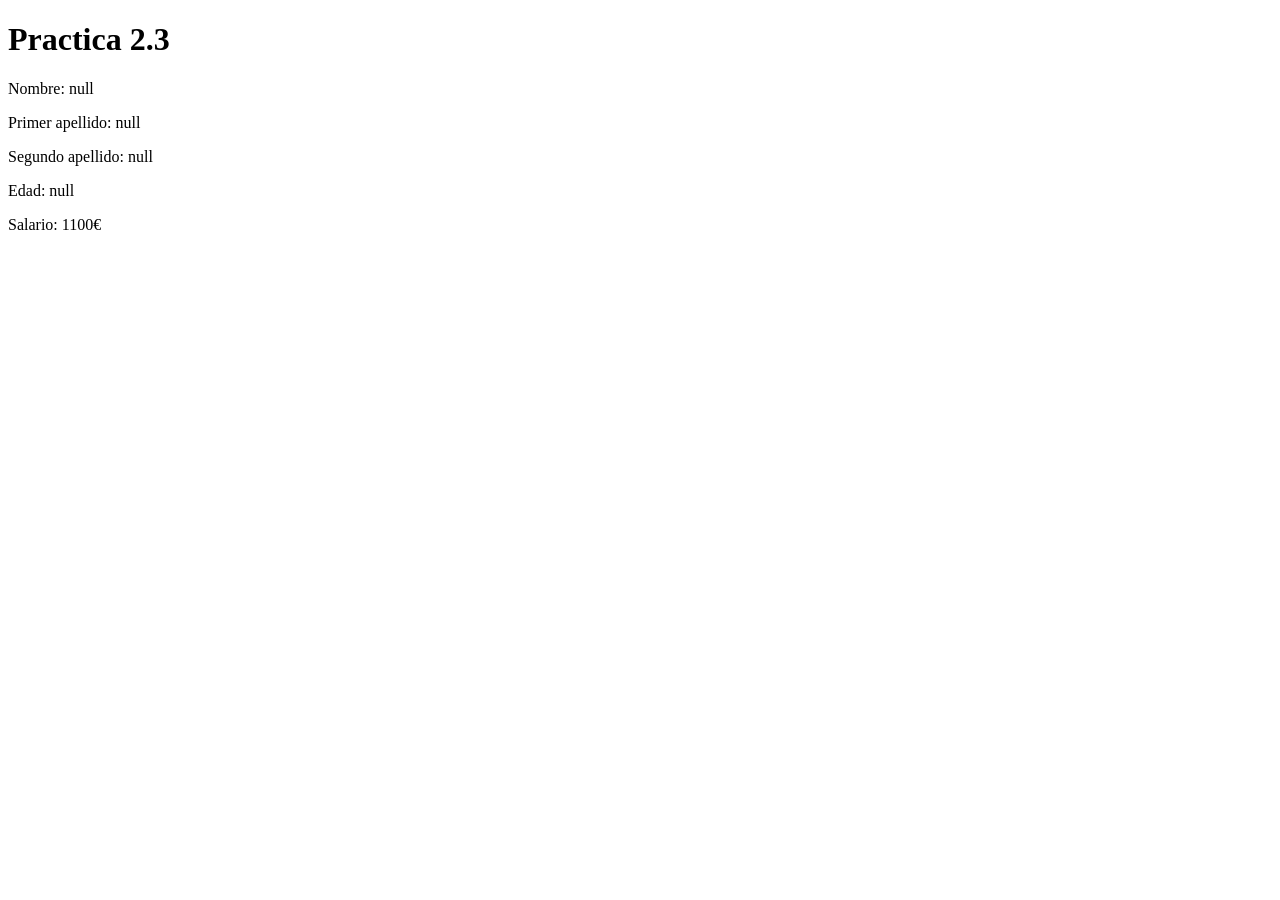
<file: TEMA 2/Practica-2_3/index.html>
<!DOCTYPE html>
<html lang="en">
<head>
    <meta charset="UTF-8">
    <meta name="viewport" content="width=device-width, initial-scale=1.0">
    <title>Practica 2.3 - Óscar Bernases</title>
</head>
<body>
    <h1>Practica 2.3</h1>
    <p id="nombre"></p>
    <p id="apellido1"></p>
    <p id="apellido2"></p>
    <p id="edad"></p>
    <p id="salario"></p>
    <script src="js/main.js"></script>
</body>
</html>
</file>
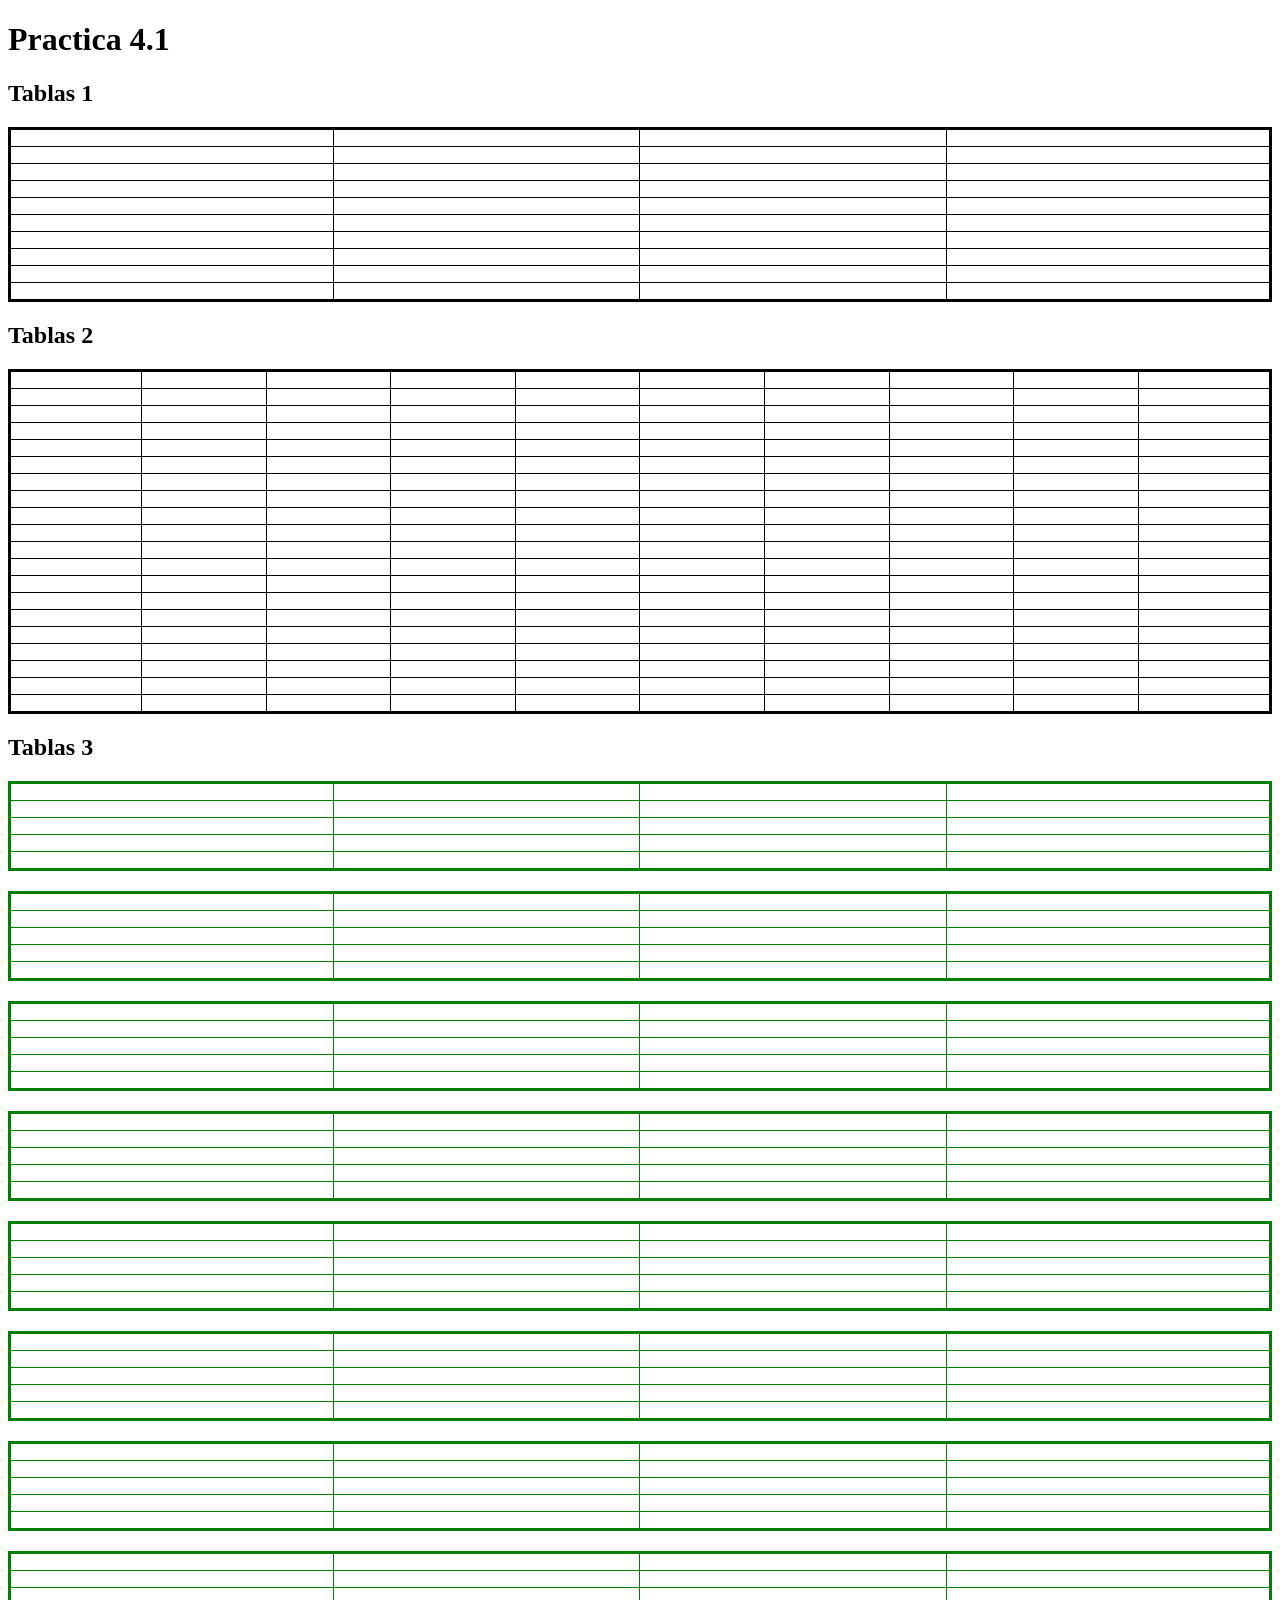
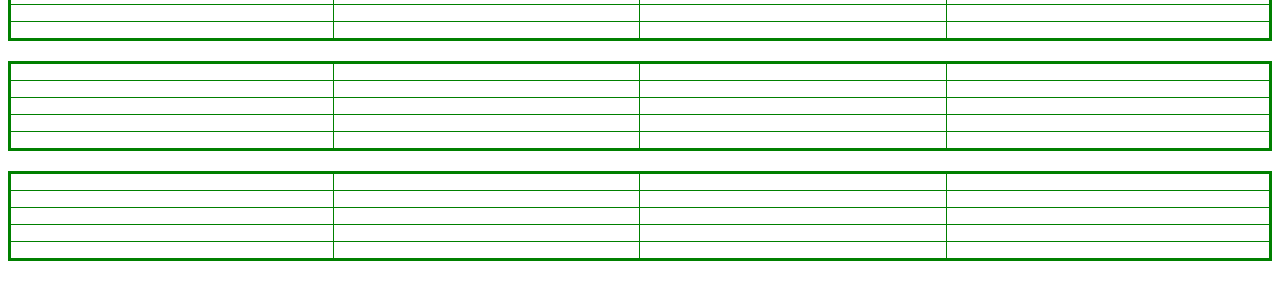
<file: TEMA 4/Practica-4_1/index.html>
<!DOCTYPE html>
<html lang="en">
<head>
    <meta charset="UTF-8">
    <meta name="viewport" content="width=device-width, initial-scale=1.0">
    <title>Practica 4.1 - Óscar Bernases</title>
</head>
<body>
    <h1>Practica 4.1</h1>
    <script src="js/main.js"></script>
</body>
</html>
</file>
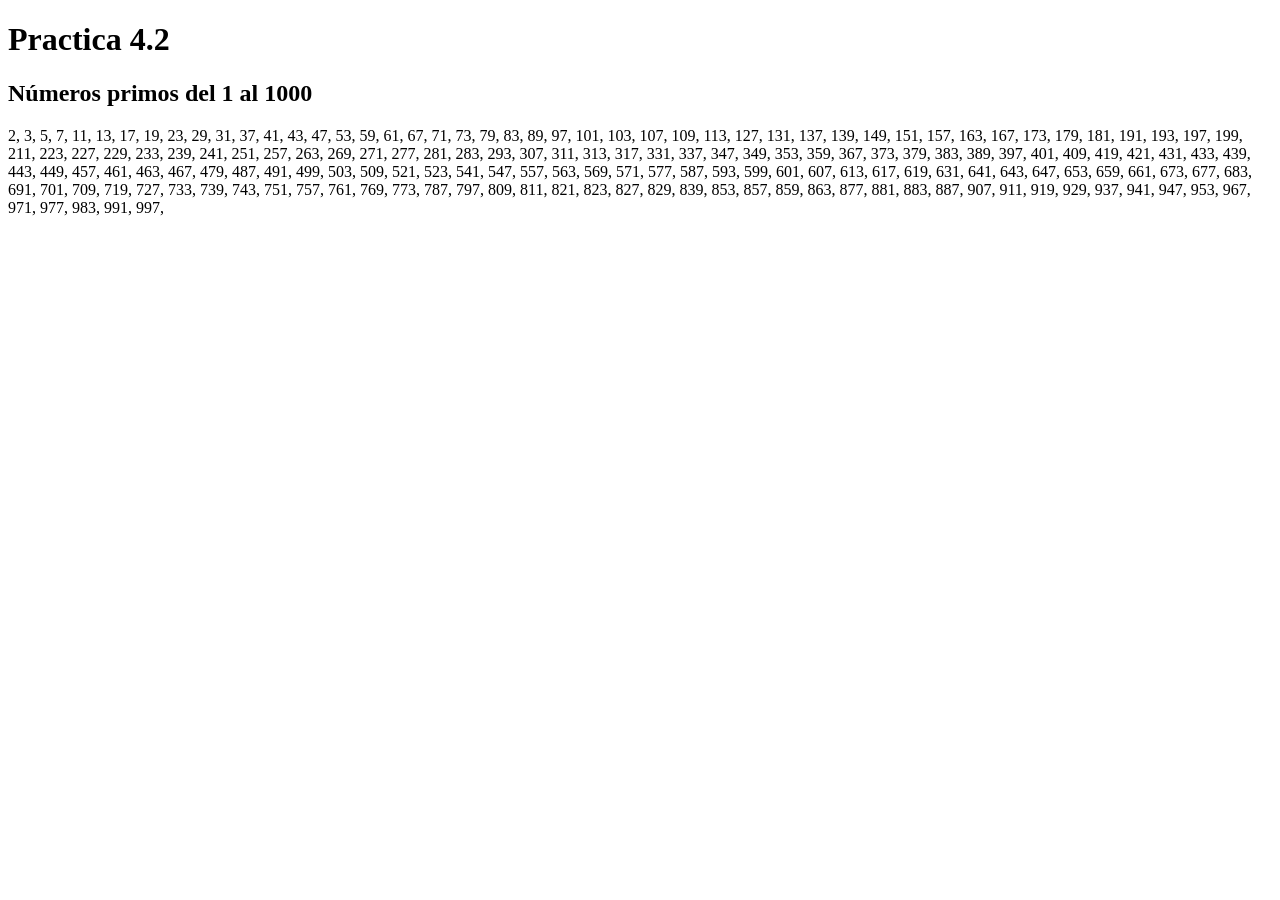
<file: TEMA 4/Practica-4_2/index.html>
<!DOCTYPE html>
<html lang="en">
<head>
    <meta charset="UTF-8">
    <meta name="viewport" content="width=device-width, initial-scale=1.0">
    <title>Practica 4.2 - Óscar Bernases</title>
</head>
<body>
    <h1>Practica 4.2</h1>
    <h2>Números primos del 1 al 1000</h2>
    <script src="js/main.js"></script>
</body>
</html>
</file>
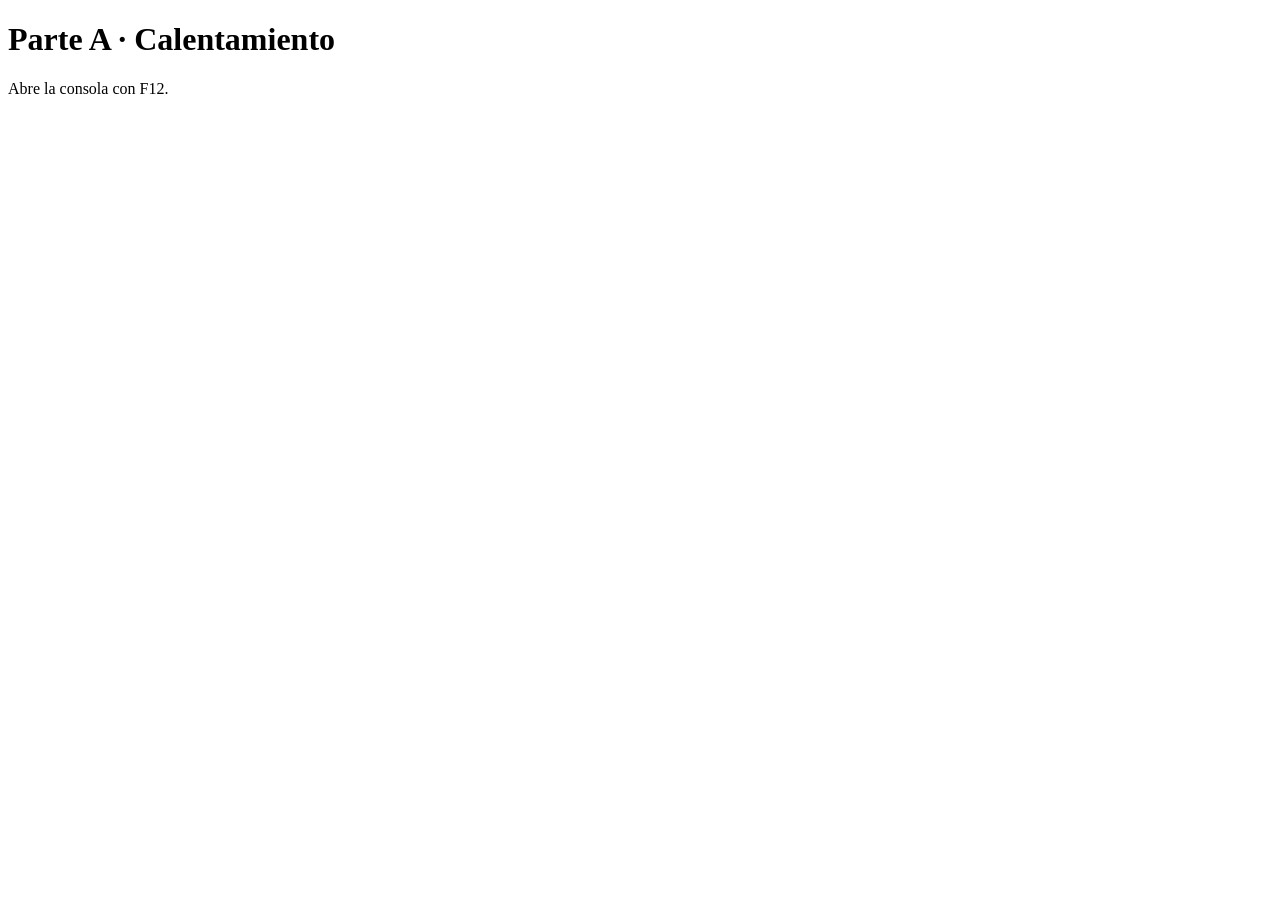
<file: TEMA 4/Practica-4_3/Parte A/index.html>
<!DOCTYPE html>
<html lang="es">
<head>
  <meta charset="UTF-8">
  <meta name="viewport" content="width=device-width, initial-scale=1.0">
  <title>Parte A · Calentamiento</title>
  <script src="ejA1.js" defer></script>
  <script src="ejA2.js" defer></script>
  <script src="ejA3.js" defer></script>
  <script src="ejA4.js" defer></script>
  <script src="ejA5.js" defer></script>
  <script src="ejA6.js" defer></script>
</head>
<body>
  <h1>Parte A · Calentamiento</h1>
  <p>Abre la consola con F12.</p>
</body>
</html>
</file>
